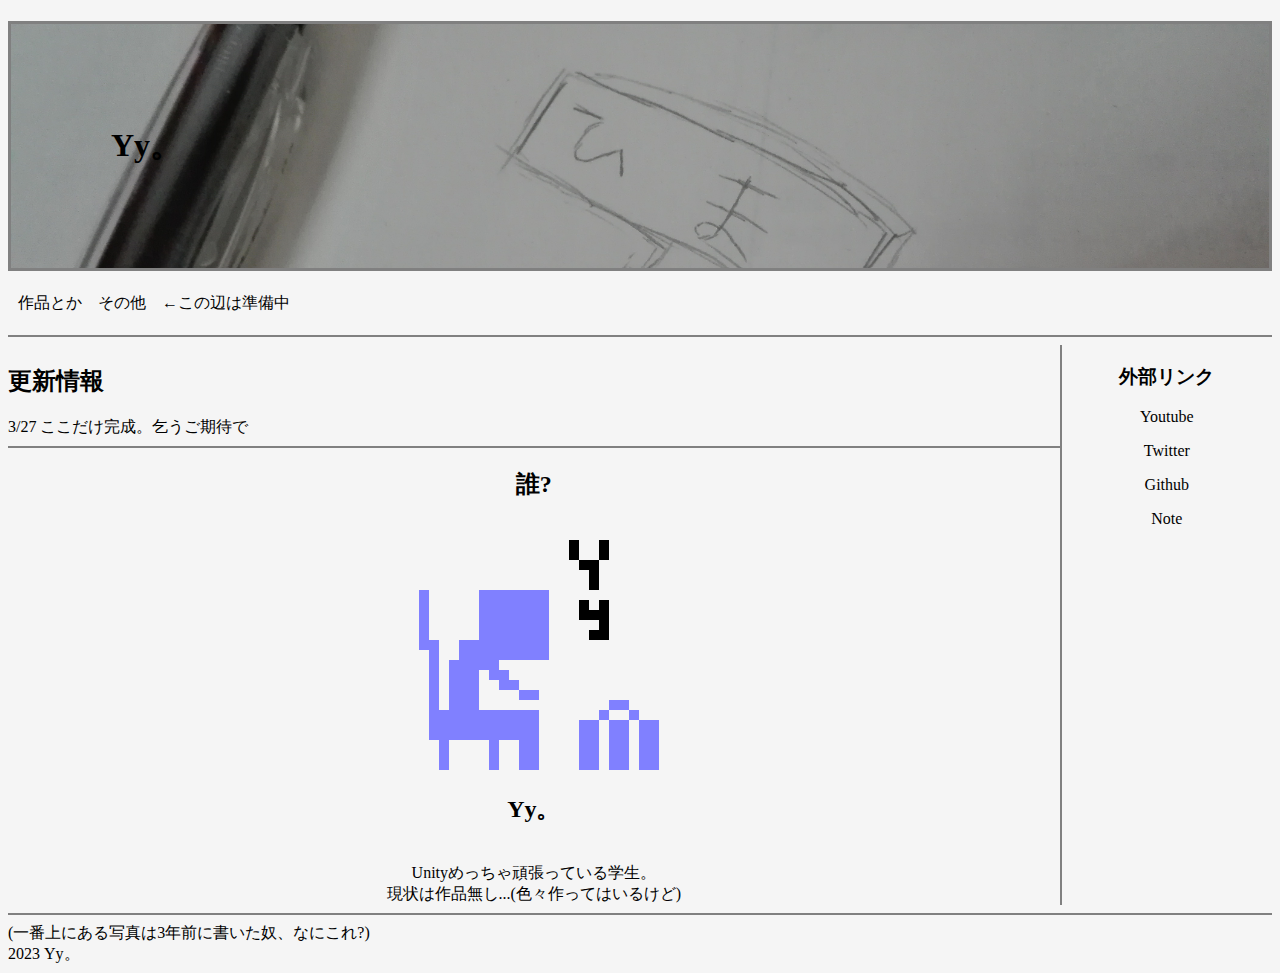
<file: index.html>
<!doctype html>
<html>
    <head>
        <title>Menu-Yy。</title>
        <link rel="stylesheet" href="UseAll/allstyle.css">
        <meta name="viewport" content="width=device-width">
    </head>
    <body>
        
        <header>
            <h1 class="backimg">Yy。</h1>
            <div class="list">
                <a class="tabs" href="links/mywork.html">作品とか</a>
                　<a class="tabs" href="links/other.html">その他</a>　←この辺は準備中<p>
                
            </div>
            <hr>
        </header>
        <div class="all">
            <div class="leftcont">
                <h2>更新情報</h2>
                3/27 ここだけ完成。乞うご期待で<br>
                <hr>
                <div class="whois">
                    
                    <h2>誰?</h2>
                    <img class="icon" alt=アイコン。 src="UseAll/Tw_icon.png"><p>
                    <h2>Yy。</h2><br>
                    Unityめっちゃ頑張っている学生。<br>
                    現状は作品無し...(色々作ってはいるけど)


                </div>
                
                
            </div>
            <div class="rightcont">
                <h3>外部リンク</h3>
                <a class="link" href="https://www.youtube.com/@ItsYy_">Youtube<p></a>
                <a class="link" href="https://twitter.com/itis_yy">Twitter<p></a>
                <a class="link">Github<p></a>
                <a class="link" href="https://note.com/itisyy/">Note<p></a>
            </div>
        </div>
        <hooter>
            <hr>
            (一番上にある写真は3年前に書いた奴、なにこれ?)<br>
            2023 Yy。
        </hooter>
    </body>












</html>
</file>
<file: UseAll/allstyle.css>
@font-face
{
    font-family: "Regular";
    src:url(../Tools/F1.8-Regular.otf);
}

body
{
    background: whitesmoke;
}
header,div,hooter
{
    animation-name: startup;
    animation-duration: 1s;
}
@keyframes startup
{
    0%{
        opacity: 0;
    }
    50%
    {
        opacity:0;
    }
    100%
    {
        opacity: 1;
    }
}


.backimg
{
    border:solid 3px gray;
}

f1
{
    font-family: "Regular";
}
hr
{
    border:solid 1.5px gray;
}
.tabs
{
    color:black;
    text-decoration: none;
    transition-duration: 0.2s;
    transform: scale(1,1);
}
.tabs:hover
{
    cursor: pointer;
    transform: scale(1.2,1.2);
}

.link
{
    color:black;
    text-decoration: none;
    content:5px;
}
.link:hover
{
    cursor: pointer;
    transition-duration: 0.2s;
    border-bottom:solid 4px gray;
    border-top:solid 4px gray;
}

.leftcont .rightcont
{
    background:gray;
}


/* 上pc、下スマホ*/
@media screen and (min-width:481px) 
{
    .backimg
    {
        background-image: url(../UseAll/stickman.jpg);
        background-size: cover;
        padding:100px;
    }
    .all
    {
        display: flex;
    }
    .leftcont
    {
        flex:5;
        border-right:2.5px gray solid;
    }
    .rightcont
    {
        flex:1;
        text-align: center;
    }
    .list
    {
        display:flex;
        margin:10px;
    }
    .whois
    {
        text-align: center;
    }
    .icon
    {
        transition-duration: 0.2s;
        transform: scale(1,1);
    }
    .icon:hover
    {
        transform: scale(1.2,1.2);
    }
}
@media screen and (max-width:480px)
{
    .backimg
    {
        background-image: url(../UseAll/stickman.jpg);
        background-size: 140%;
        padding:20px 20px;
    }
    .icon
    {
        width: 40%;
        height: 40%;
    }
}
</file>
